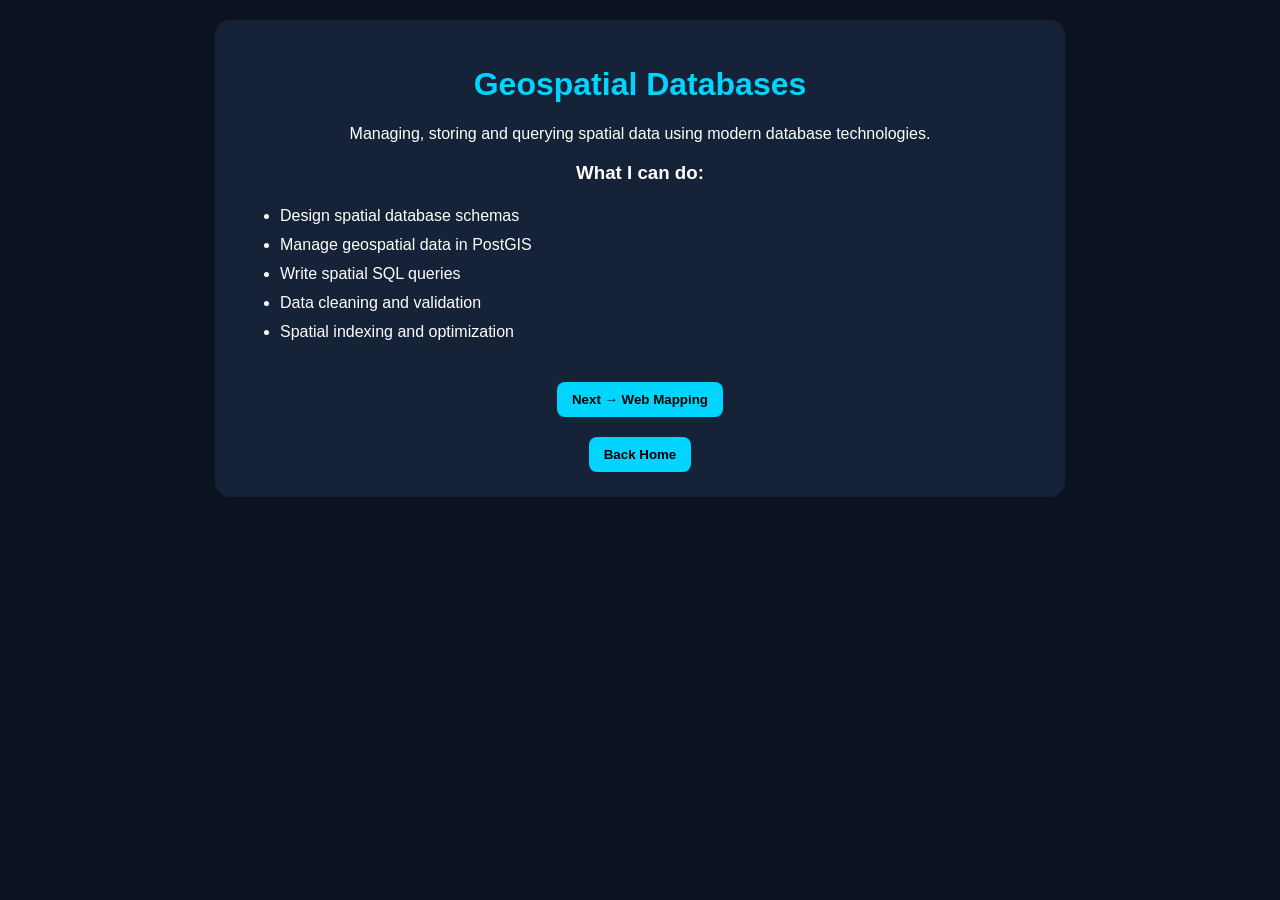
<file: Dtabase.html>
<!DOCTYPE html>
<html>
<head>
<title>Geospatial Databases</title>

<meta name="viewport" content="width=device-width, initial-scale=1.0">

<style>
body{
margin:0;
font-family:Arial;
background:#0b1320;
color:white;
text-align:center;
padding:20px;
}

.container{
max-width:800px;
margin:auto;
background:#152238;
padding:25px;
border-radius:15px;
}

h1{
color:#00d4ff;
}

ul{
text-align:left;
line-height:1.8;
}

button{
padding:10px 15px;
margin-top:20px;
border:none;
border-radius:8px;
cursor:pointer;
background:#00d4ff;
color:black;
font-weight:bold;
}
</style>

</head>

<body>

<div class="container">

<h1>Geospatial Databases</h1>

<p>
Managing, storing and querying spatial data using modern database technologies.
</p>

<h3>What I can do:</h3>

<ul>
<li>Design spatial database schemas</li>
<li>Manage geospatial data in PostGIS</li>
<li>Write spatial SQL queries</li>
<li>Data cleaning and validation</li>
<li>Spatial indexing and optimization</li>
</ul>

<button onclick="location.href='webgis.html'">
Next → Web Mapping
</button>

<br>

<button onclick="location.href='index.html'">
Back Home
</button>

</div>

</body>
</html>
</file>
